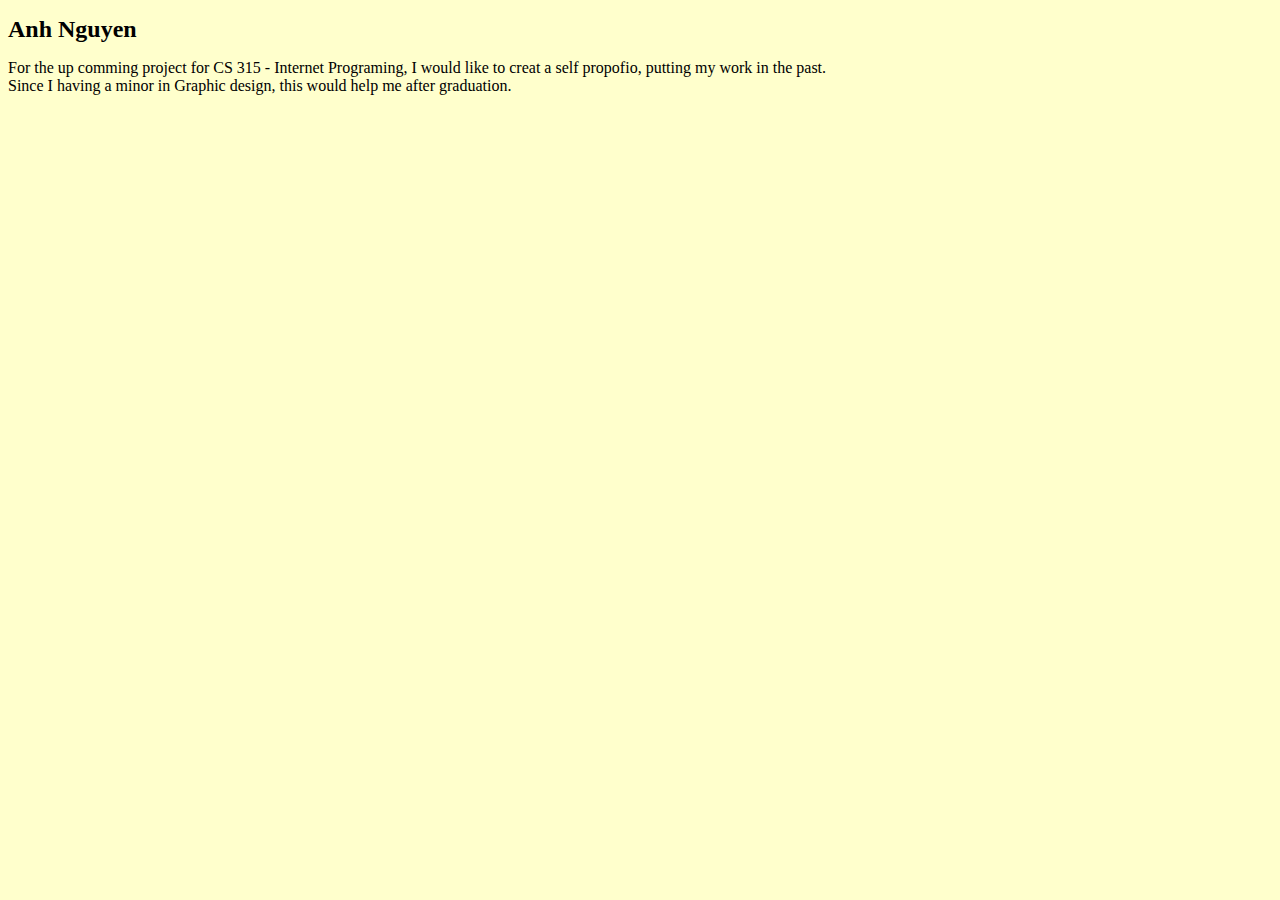
<file: index.html>
<!DOCTYPE html>
<html> 
<head> 
  <title>Project proposal</title>
  <link href="localstyle.css" type="text/css" rel="stylesheet" />
  <meta charset="utf-8" />
</head> 

<body>

<h1 class="big"> Anh Nguyen</h1>

<p>For the up comming project for CS 315 - Internet Programing, I would like to creat a self propofio, putting my work in the past.<br> Since I having a minor in Graphic design, this would help me after graduation. </p>




</body>
</head>
</file>
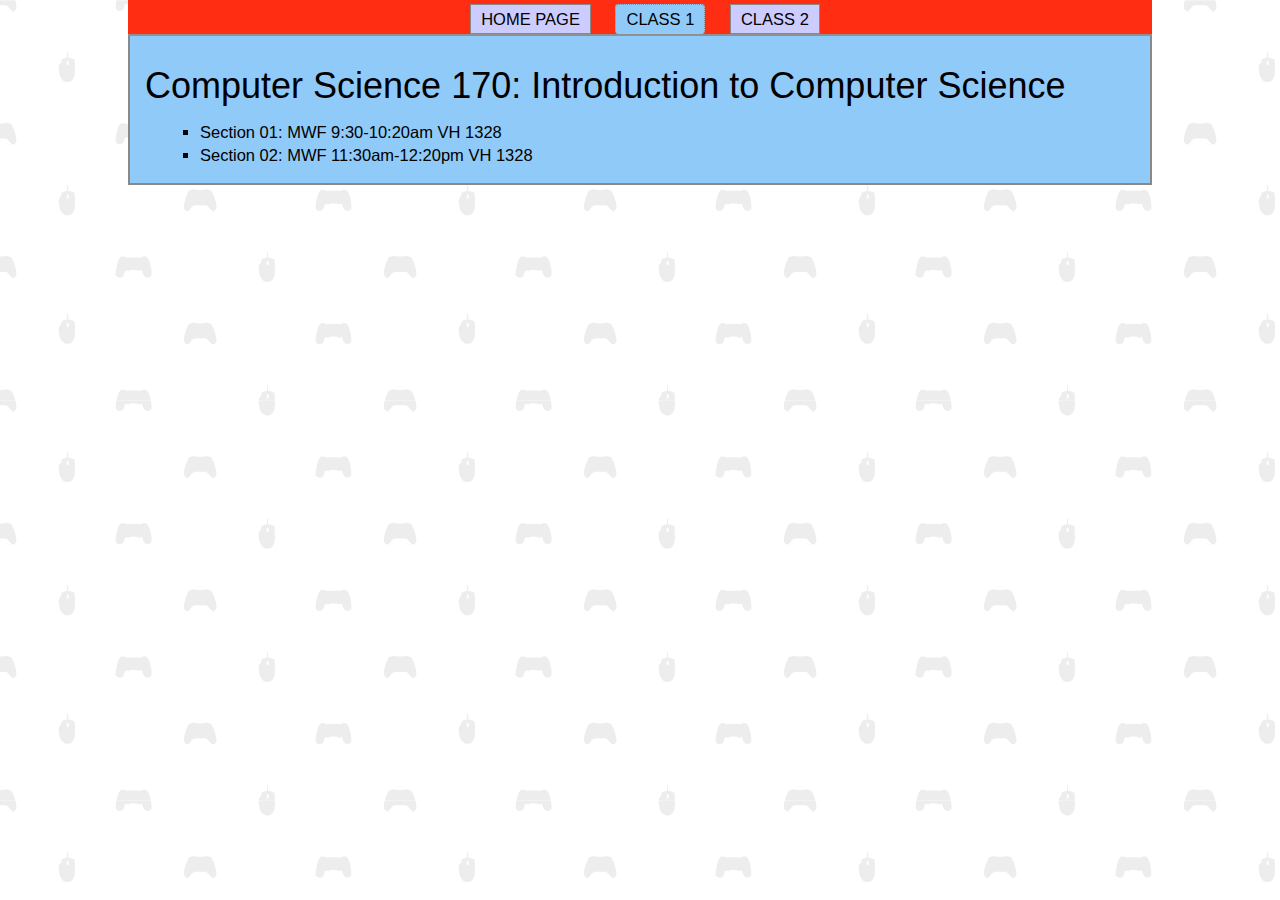
<file: homework2/class1.html>
<!DOCTYPE html>
<html>
<head>
  <meta http-equiv="content-type" content="text/html; charset=utf-8" />
  <title>HW2 Class1 subpage</title>
<style type="text/css" media="screen">
/* <![CDATA[ */
@import url(css-hw2.css);
/* ]]> */
</style>
</head>
<body id="Class1Page">
  <div id="wrapper">
    <div id="masthead">
      <div id="navContainer">
        <div id="navigation">
          <ul>
            <li id="homePageLink"><a href="hw2start.html">Home page</a></li>
            <li id="Class1PageLink"><a href="class1.html">Class 1</a></li>
            <li id="Class2PageLink"><a href="class2.html">Class 2</a></li>
          </ul>
        </div>
      </div>
    </div>

<div id="content">


<div id="classinfo">
<h1>Computer Science 170:  Introduction to Computer Science</h1>
<ul><li>Section 01:  MWF 9:30-10:20am VH 1328</li>
    <li>Section 02:  MWF 11:30am-12:20pm VH 1328</li>
</ul>
</div>

</div>
</div>

</body>
</html>
</file>
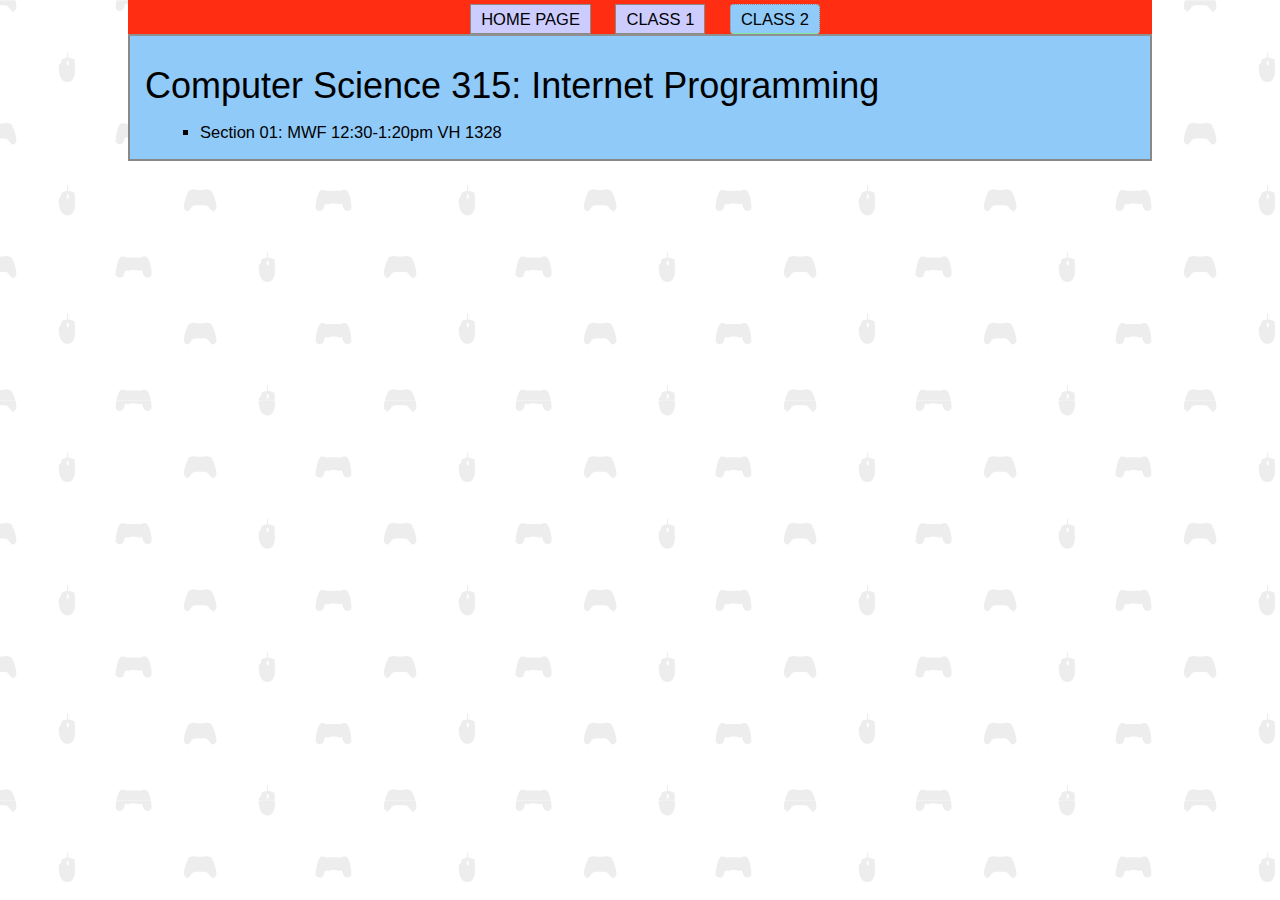
<file: homework2/class2.html>
<!DOCTYPE html>
<html>
<head>
  <meta http-equiv="content-type" content="text/html; charset=utf-8" />
  <title>HW2 Class2 subpage</title>
<style type="text/css" media="screen">
/* <![CDATA[ */
@import url(css-hw2.css);
/* ]]> */
</style>
</head>
<body id="Class2Page">
  <div id="wrapper">
    <div id="masthead">
      <div id="navContainer">
        <div id="navigation">
          <ul>
            <li id="homePageLink"><a href="hw2start.html">Home page</a></li>
            <li id="Class1PageLink"><a href="class1.html">Class 1</a></li>
            <li id="Class2PageLink"><a href="class2.html">Class 2</a></li>
          </ul>
        </div>
      </div>
    </div>

<div id="content">

<div id="classinfo">
<h1>Computer Science 315:  Internet Programming</h1>
<ul><li>Section 01:  MWF 12:30-1:20pm VH 1328</li>
</ul>
</div>

</div>
</div>

</body>
</html>
</file>
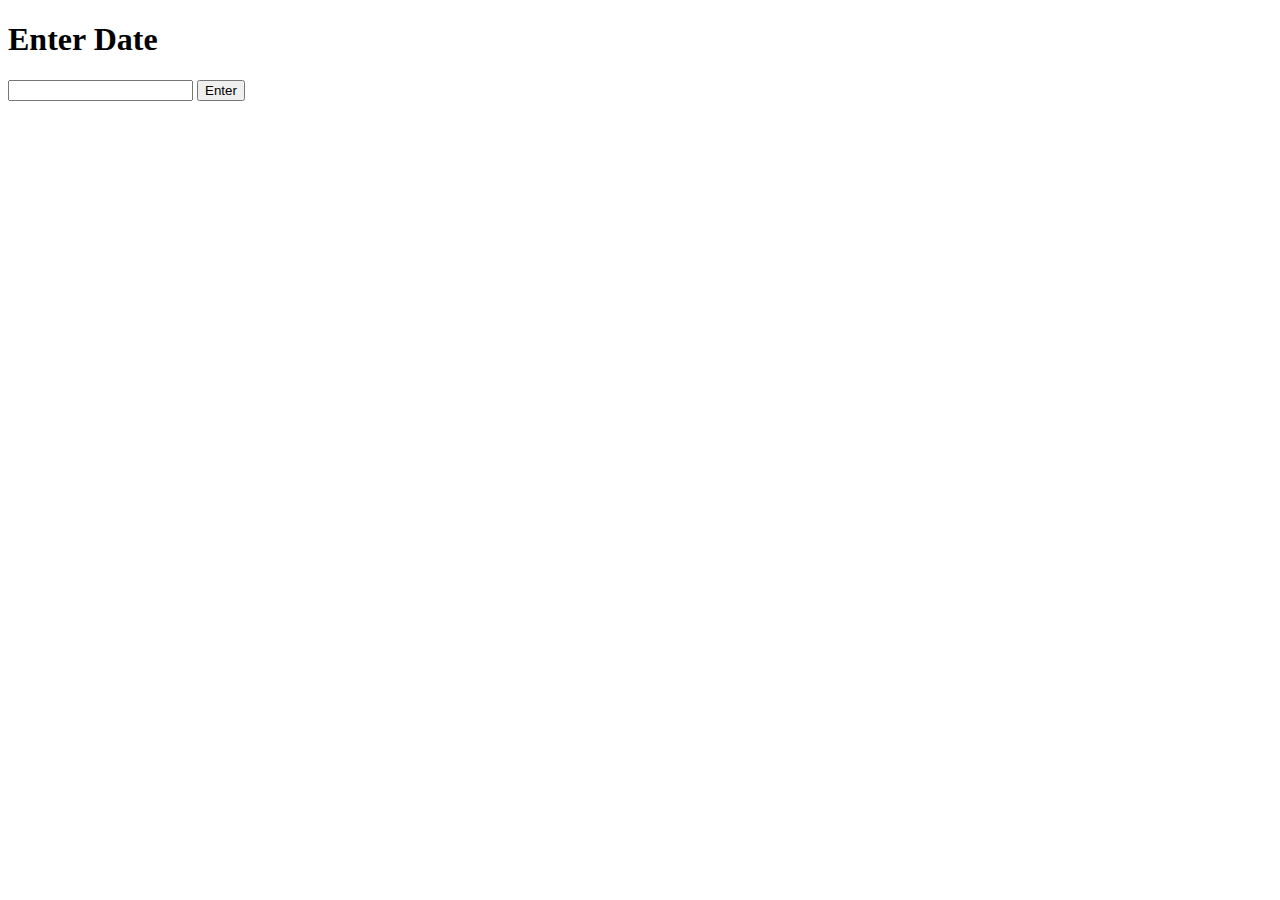
<file: homework4/hw4.html>
<!DOCTYPE html>
<html lang="en">
	<head>
		<title>Date Reformat</title>
		<script src="hw4.js" type="text/javascript"></script>
		<meta charset="utf-8" />
	</head>
	
	<body>
		<h1>Enter Date</h1>
		<input type="text" id="date"/>
		<input type="button" value="Enter" id="process"/>
		<p>
			<div id="result"></div>
		</p>
	</body>
</html>
</file>
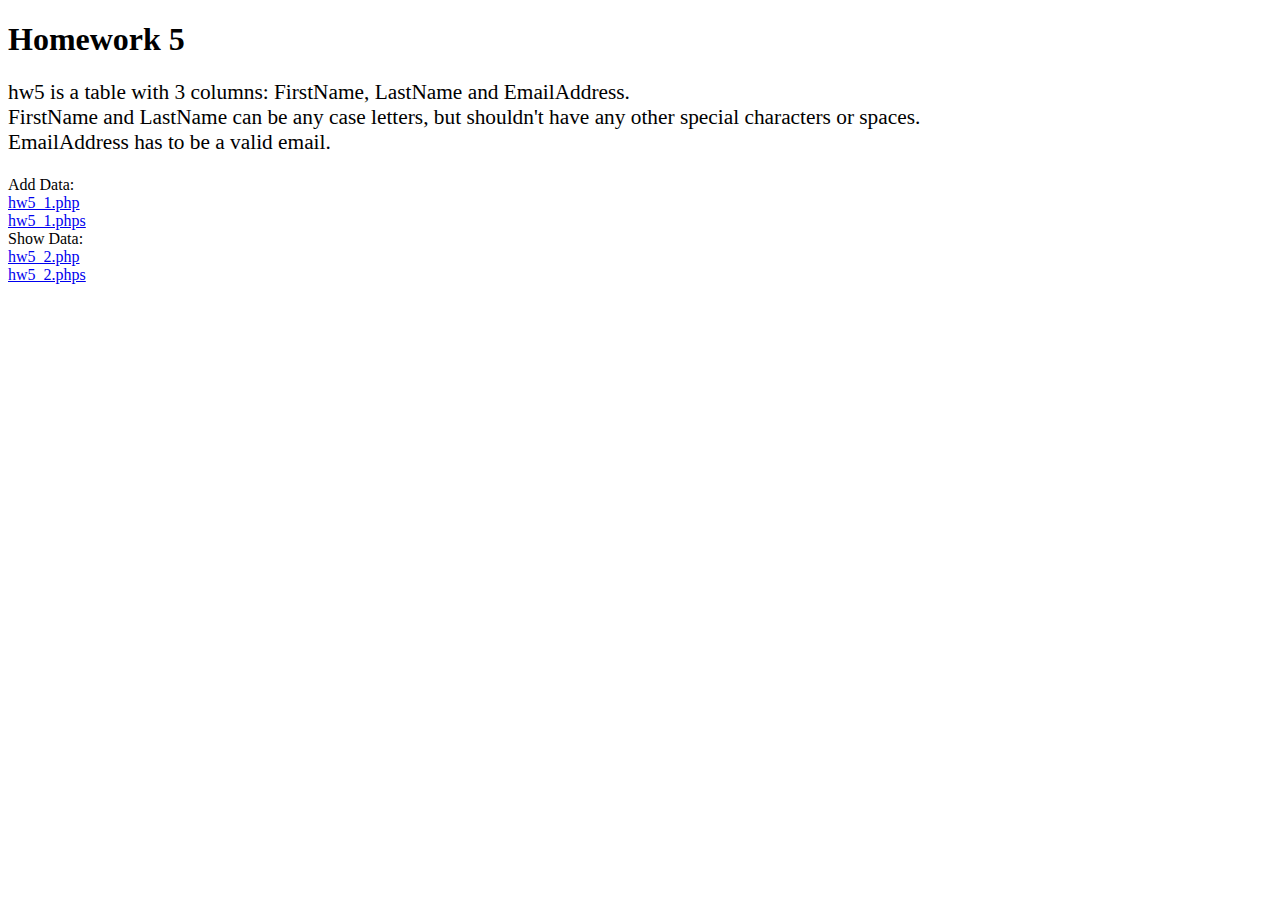
<file: hw5/hw5.html>
<!DOCTYPE HTML>  
<html>
  <head>
    <title>Homework 5</title>
    <meta charset="utf-8" />
  </head>
  <body>
    <h1>Homework 5</h1>
    <p style="font-size:16pt">hw5 is a table with 3 columns: FirstName, LastName and 
      EmailAddress. <br>FirstName and LastName can be any case letters, but 
      shouldn't have any other special characters or spaces.<br>EmailAddress has 
      to be a valid email.
    </p>
    Add Data:<br>
    <a href="http://ice.truman.edu/~adn6627/hw5/hw5_1.php">hw5_1.php</a>
    <br>
    <a href="http://ice.truman.edu/~adn6627/hw5/hw5_1.phps">hw5_1.phps</a>
    <br>
    Show Data: <br>
    <a href="http://ice.truman.edu/~adn6627/hw5/hw5_2.php">hw5_2.php</a>
    <br>
    <a href="http://ice.truman.edu/~adn6627/hw5/hw5_2.phps">hw5_2.phps</a>
  </body>
</html>
</file>
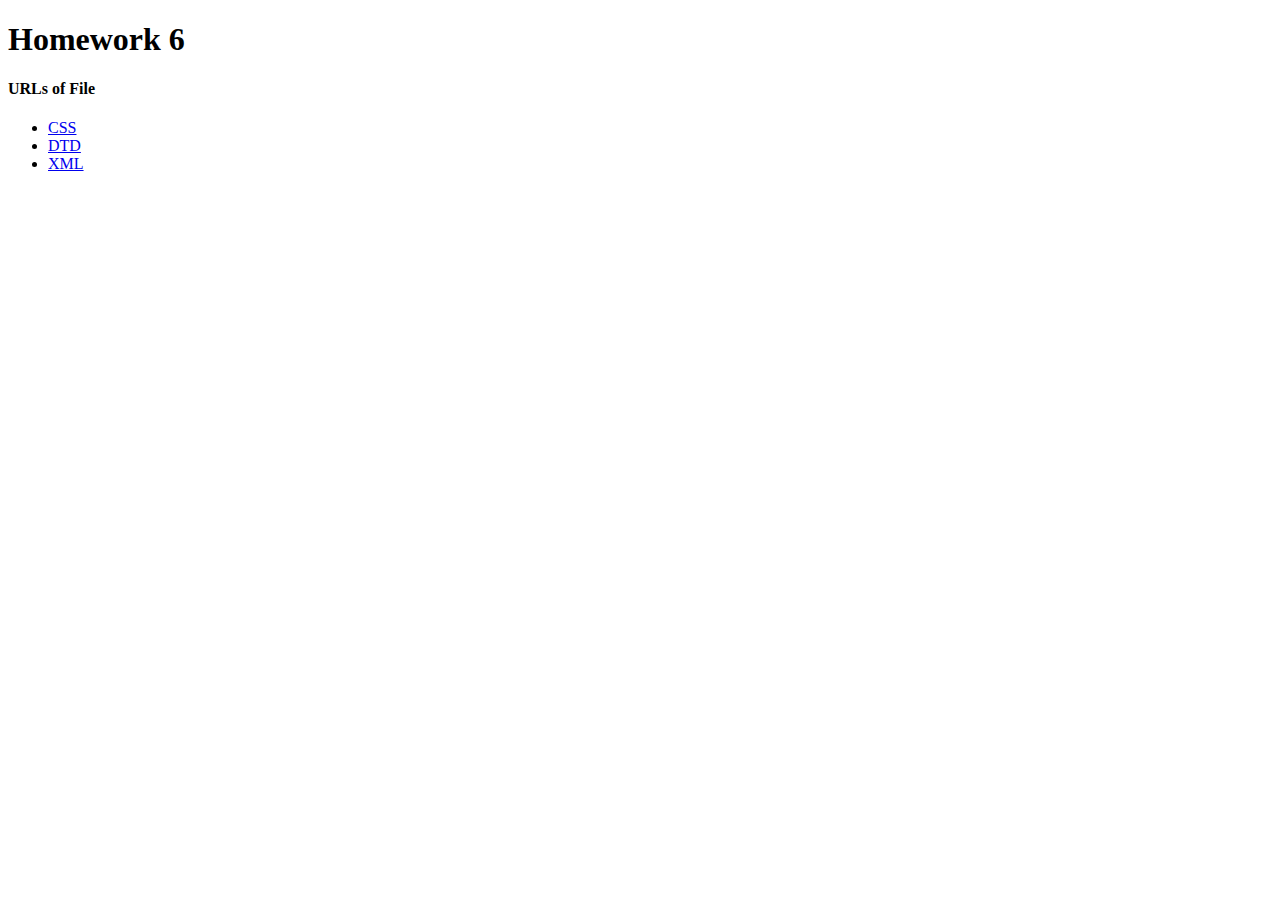
<file: hw6/hw6.html>
<!DOCTYPE html>
<html>
  <link rel="stylesheet" type="text/css" href="style.css">
  <head>
    <title>Homework 6</title>
    <meta charset="utf-8" />
  </head>
  <body>
    <h1>Homework 6</h1>
    <h4>URLs of File</h4>
    <ul>
      <li><a href="style.css">CSS</a></li>
      <li><a href="courses.dtd">DTD</a></li>
      <li><a href="courses.xml">XML</a></li>
    </ul>
  </body>
</html>
</file>
<file: localstyle.css>
body { background: #FFFFCC;
       font-family: Georgia, "New Century Schoolbook", serif;
       padding-right: 0.2in
}

a:link  {
 font-weight: bold;
 color: #369;
}       
                
a:visited { 
 font-weight: bold;
 color:  #009966;
}       
                
a:active {       
 font-weight: bold;
 color:  #990;
}       

a:hover {
  font-weight: bold;
  color:  #660099;
}

.beige      {background-color: #FFEFD5}

.mygreen    {background-color: #DDFFDD}

.paleyellow {background-color: #FFFFCC}

.paleblue   {background-color: #99CCFF}

.mypurple   {background-color: #DDDDFF}

.myrose     {background-color: #FFCCCC}

.big       {font-size: 18pt; font-family: Georgia, serif}

.myname    {font-family: Georgia, serif; font-size: 24pt; font-weight: bold}

.redtext   {color: red}

li.separated {
  margin-bottom: 1.5em;
}
</file>
<file: hw6/style.css>
COURSE {
  display: block;
  text-align: center;
  margin: 16px;
  padding: 12px;
}

COURSE:before {
  font-size: 22px;
  content: attr(CRN);
}

COURSE_NUM {
  display: block;
  font-size: 26px;
}

TITLE {
  display: block;
  font-size: 26px;
  text-decoration: underline;
}

DEPARTMENT {
  display: block;
  font-size: 22px;
}

PROFESSOR {
  font-style: italic;
  display: block;
  font-size: 22px;
}

PERIOD, NAME {
  margin-right: 12px;
  margin-left: 12px;
}

MEETING_TIME {
  display: block;
  font-size: 22px;
}

DAY {
  font-weight: bold;
}

FEE {
  display: block;
  font-size: 16px;
}
</file>
